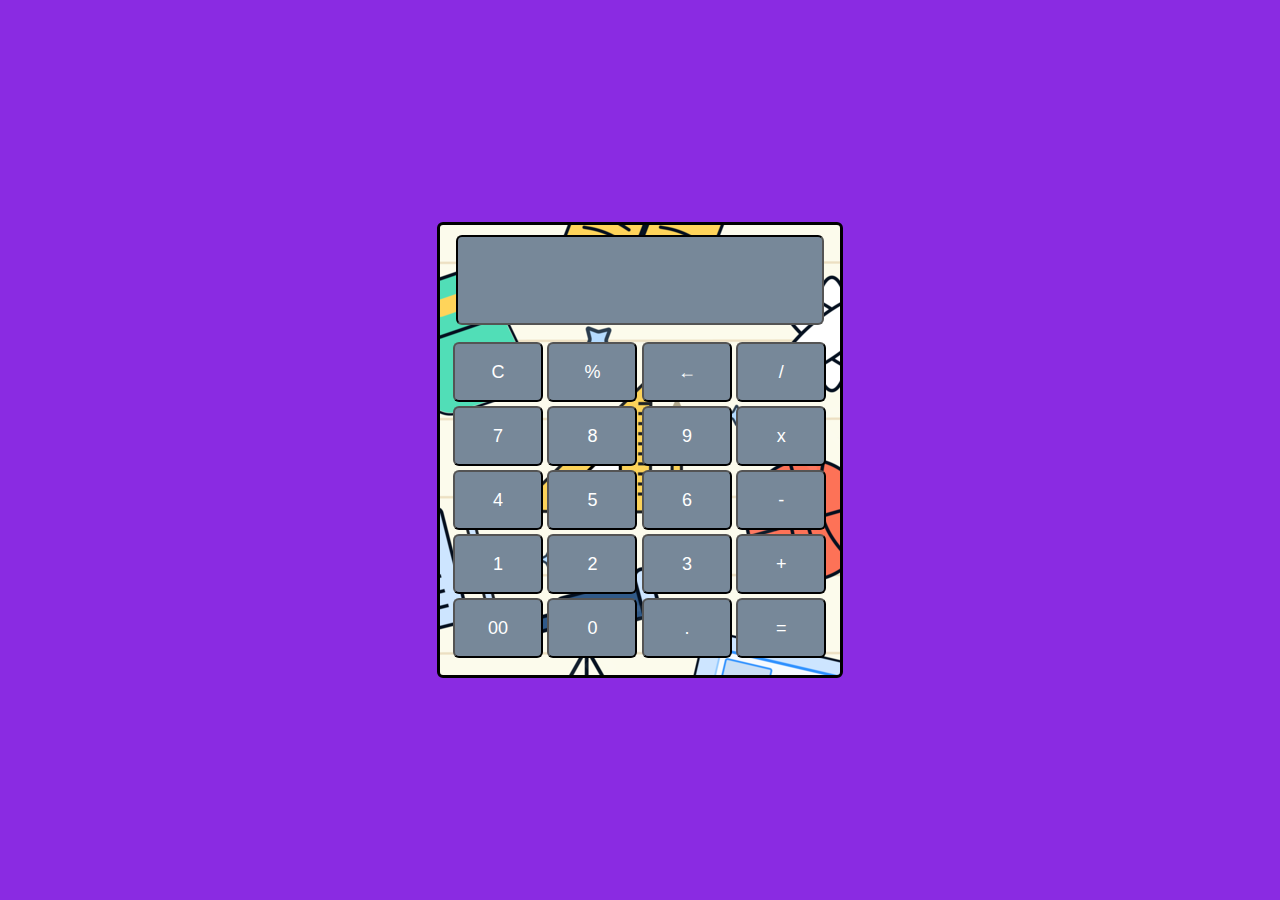
<file: Calculator/index.html>
<!DOCTYPE html>
<html lang="en">
<head>
   <link rel="stylesheet" href="Calc.css">
   <title>Calulator</title>
</head>
<body>
   <div class="main">
      <input type="text" id = 'res'>
      <div class="btn">
         <input type="button" value = 'C' onclick = "Clear()">
         <input type="button" value = '%' onclick = "Solve('%')">
         <input type="button" value = '←' onclick ="Back('←')">
         <input type="button" value = '/' onclick = "Solve('/')">
         <br>
         <input type="button" value = '7' onclick = "Solve('7')">
         <input type="button" value = '8' onclick = "Solve('8')">
         <input type="button" value = '9' onclick = "Solve('9')">
         <input type="button" value = 'x' onclick = "Solve('*')">
         <br>
         <input type="button" value = '4' onclick = "Solve('4')">
         <input type="button" value = '5' onclick = "Solve('5')">
         <input type="button" value = '6' onclick = "Solve('6')">
         <input type="button" value = '-' onclick = "Solve('-')">
         <br>
         <input type="button" value = '1' onclick = "Solve('1')">
         <input type="button" value = '2' onclick = "Solve('2')">
         <input type="button" value = '3' onclick = "Solve('3')">
         <input type="button" value = '+' onclick = "Solve('+')">
         <br>
         <input type="button" value = '00'onclick = "Solve('00')">
         <input type="button" value = '0' onclick = "Solve('0')">
         <input type="button" value = '.' onclick = "Solve('.')">
         <input type="button" value = '=' onclick = "Result()">
      </div>
   </div>
   <script src="Calc.js"></script>
</body>
</html>
</file>
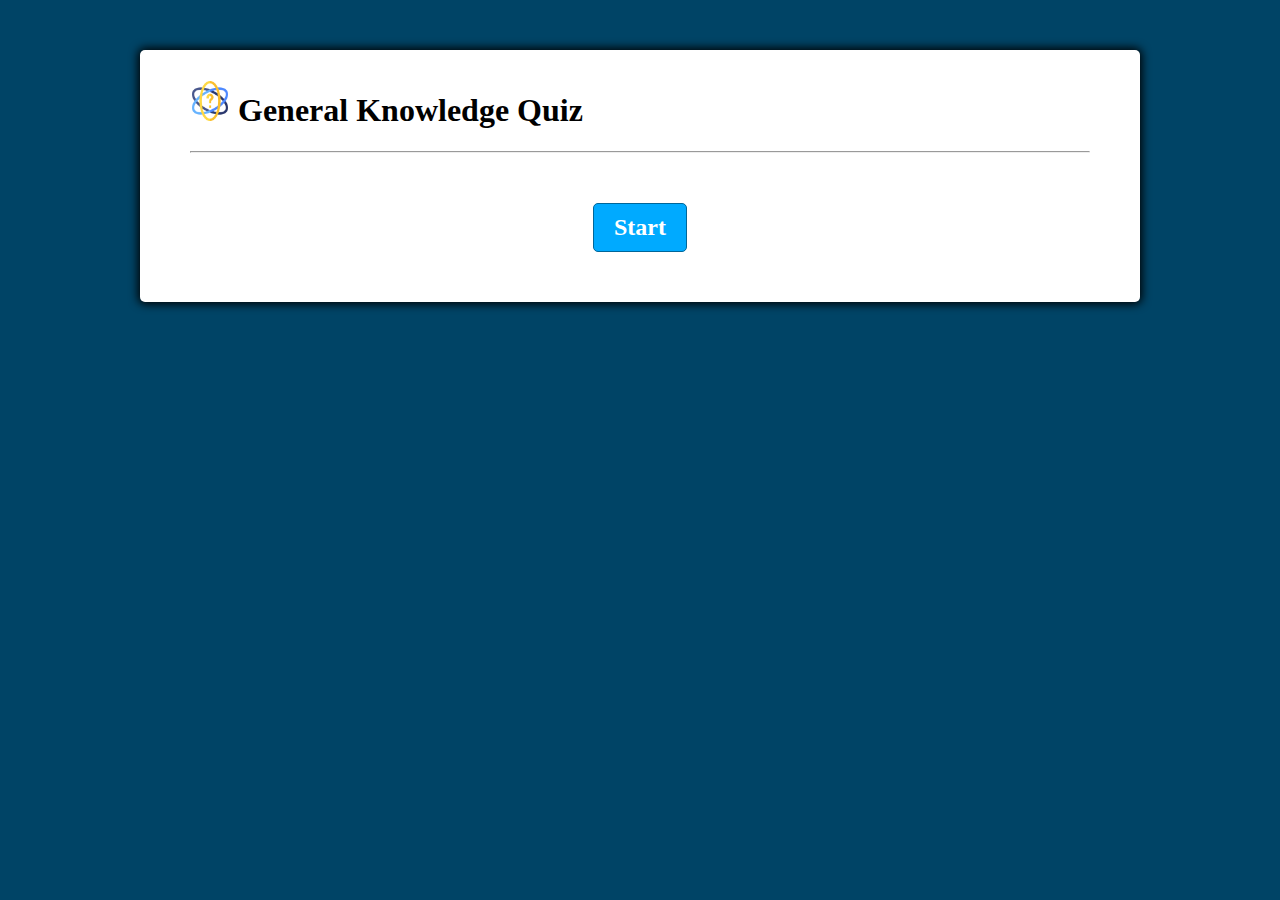
<file: Quiz_Application/index.html>
<!DOCTYPE html>
<html lang="en">
<head>
  <meta charset="UTF-8">
  <meta name="viewport" content="width=device-width, initial-scale=1.0">
  <meta http-equiv="X-UA-Compatible" content="ie=edge">
  <link href="styles.css" rel="stylesheet">
  <script defer src="script.js"></script>
  <title>Quiz App</title>
</head>
<body>
  <div class="container" style="padding-top: 10px;">
    <h1><img src="quiz1.png" height="40px" width="40px"> General Knowledge Quiz</h1><hr style="margin-bottom: 50px;width: 900px;">
    <div id="question-container" class="hide">
      <div id="question" style="font-size: 30px;margin-bottom: 50px;">Question</div>
      <div id="answer-buttons" class="btn-grid">
        <button class="btn">Answer 1</button>
        <button class="btn">Answer 2</button>
        <button class="btn">Answer 3</button>
        <button class="btn">Answer 4</button>
      </div>
    </div>
    <div class="controls">
      <button id="start-btn" class="start-btn btn">Start</button>
      <button id="next-btn" class="next-btn btn hide">Next</button>
    </div>
  </div>
</body>
</html>
</file>
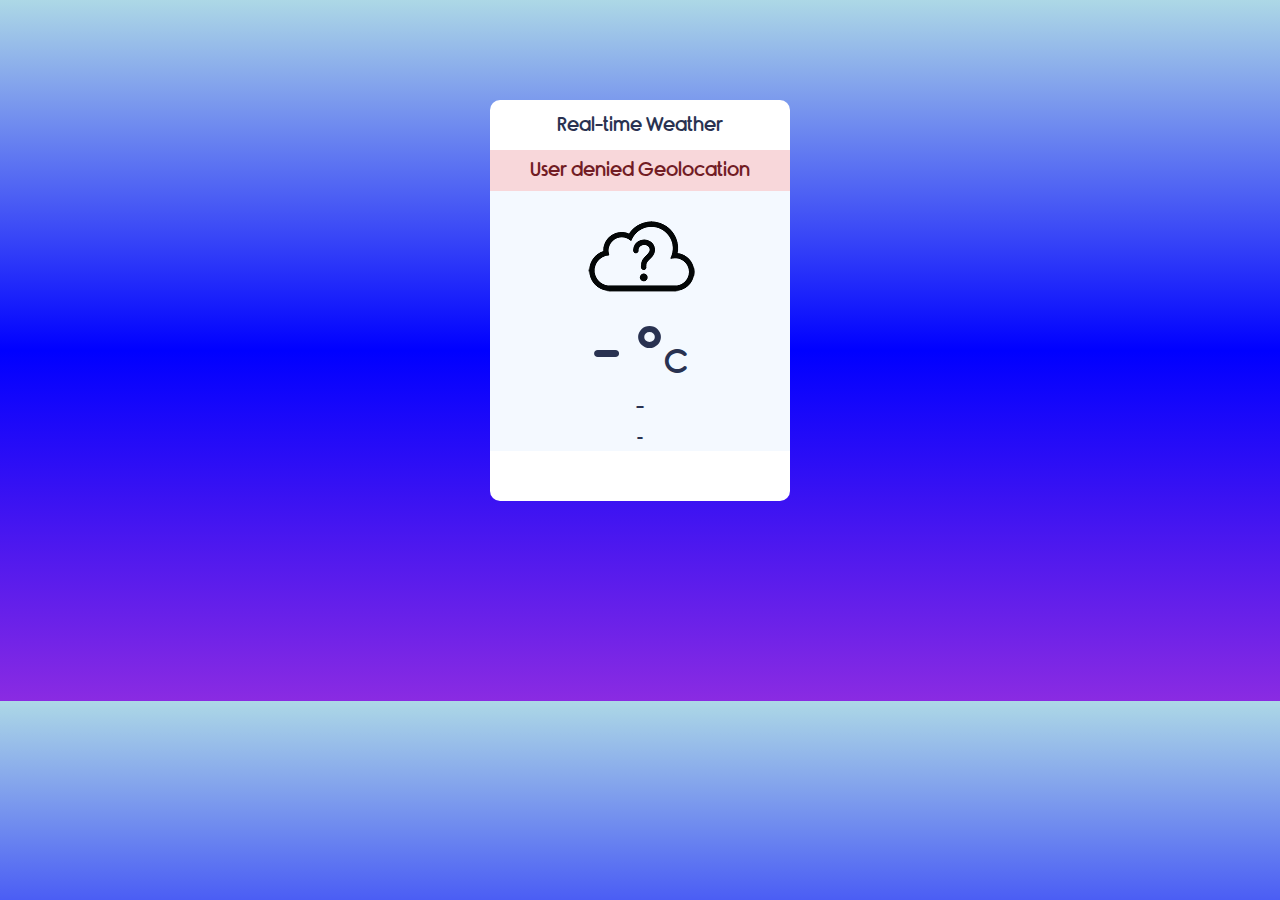
<file: Weather_app/index.html>
<!DOCTYPE html>
<html lang="en">
<head>
    <meta charset="UTF-8">
    <title>Weather App - JavaScript</title>
    <link rel="stylesheet" href="font/Rimouski.css">
    <link rel="stylesheet" href="style.css">
</head>
<body>
    
    <div class="container">
        <div class="app-title">
            <p>Real-time Weather</p>
        </div>
        <div class="notification"> </div>
        <div class="weather-container">
            <div class="weather-icon">
                <img src="icons/unknown.png" alt="">
            </div>
            <div class="temperature-value">
                <p>- °<span>C</span></p>
            </div>
            <div class="temperature-description">
                <p> - </p>
            </div>
            <div class="location">
                <p>-</p>
            </div>
        </div>
    </div>
    
    <script src="app.js"></script>
</body>
</html>
</file>
<file: Calculator/Calc.css>
*{
   padding: 0;
   margin: 0;
   font-family: 'poppins', sans-serif;
}
body{
   
   background-color: blueviolet;
   display: grid;
   height: 100vh;
   place-items: center;
}
.main{
   width: 400px;
   height: 450px;
   background-image: url("c1.png");
   position: absolute;
   border: 3px solid black;
   border-radius: 6px; 
}
.main input[type='text'] {
   width: 88%;
   position: relative;
   height: 80px;
   top: 5px;
   text-align: right;
   padding: 3px 6px;
   outline: none;
   font-size: 30px;
   display: flex;
   margin: auto;
   margin-top: 5px;
   background-color: lightslategrey;
   border-radius: 6px;
   border-color: black;
   color: white;
}
.btn input[type='button']{
   width:90px;
   padding: 2px;
   margin: 2px 0px;
   position: relative;
   left: 13px;
   top: 20px;
   height: 60px;
   cursor: pointer;
   font-size: 18px;
   transition: 0.5s;
   background-color: lightslategrey;
   border-radius: 6px;
   color: white;
   border-color: black;
}
.btn input[type='button']:hover{
   background-color: black;
   color: white;
}
</file>
<file: Quiz_Application/styles.css>
*, *::before, *::after {
  box-sizing: border-box;
  font-family: Gotham Rounded;
}

:root {
  --hue-neutral: 200;
  --hue-wrong: 0;
  --hue-correct: 145;
}

body {
  --hue: var(--hue-neutral);
  padding: 0;
  margin: 0;
  display: flex;
  margin-top: 50px;
  justify-content: center;
  align-items: center;
  background-color: hsl(var(--hue), 100%, 20%);
}

body.correct {
  --hue: var(--hue-correct);
}

body.wrong {
  --hue: var(--hue-wrong);
}

.container {
  width: 1000px;
  max-width: 80%;
  background-color: white;
  border-radius: 5px;
  padding: 50px;
  box-shadow: 0 0 10px 2px;
}

.btn-grid {
  display: grid;
  grid-template-columns: repeat(2, auto);
  gap: 10px;
  margin: 20px 0;
}

.btn {
  --hue: var(--hue-neutral);
  border: 1px solid hsl(var(--hue), 100%, 30%);
  background-color: hsl(var(--hue), 100%, 50%);
  border-radius: 5px;
  padding: 10px 15px;
  color: white;
  font-size: 30px;
  outline: none;
}

.btn:hover {
  border-color: black;
  border-radius: 15px;
}

.btn.correct {
  --hue: var(--hue-correct);
  color: black;
}

.btn.wrong {
  --hue: var(--hue-wrong);
}

.start-btn, .next-btn {
  font-size: 1.5rem;
  font-weight: bold;
  padding: 10px 20px;
}

.controls {
  display: flex;
  justify-content: center;
  align-items: center;
}

.hide {
  display: none;
}
</file>
<file: Weather_app/font/Rimouski.css>
@font-face {
    font-family: 'Rimouski';
    src: url('rimouski_sb-webfont.woff2') format('woff2'),
         url('rimouski_sb-webfont.woff') format('woff');
    font-weight: normal;
    font-style: normal;

}
</file>
<file: Weather_app/style.css>
*{
    font-family: "Rimouski";
}

body{
    background-image: linear-gradient(lightblue,blue, blueviolet);
    margin-bottom: 200px;
}

.container{
    width: 300px;    
    background-color: #FFF;
    
    display: block;
    margin: 0 auto;
    margin-top:100px ;
    border-radius: 10px;
    padding-bottom : 50px;
}

.app-title{
    width: 300px;
    height: 50px;
    border-radius: 10px 10px 0 0;
}

.app-title p{
    text-align: center;
    padding: 15px;
    margin: 0 auto;
    font-size: 1.2em;
    color: #293251;
}

.notification{
    background-color: #f8d7da;
    display: none;
}

.notification p{
    color: #721c24;
    font-size: 1.2em;
    margin: 0;
    text-align: center;
    padding: 10px 0;
}

.weather-container{
    width: 300px;
    height: 260px;
    background-color: #F4F9FF;
}

.weather-icon{
    width: 300px;
    height: 128px;
}

.weather-icon img{
    display: block;
    margin: 0 auto;
}

.temperature-value{
    width: 300px;
    height:60px;
    margin-bottom: 10px;
}

.temperature-value p{
    padding: 0;
    margin: 0;
    color: #293251;
    font-size: 4em;
    text-align: center;
    cursor: pointer;
}

.temperature-value p:hover{
    
}

.temperature-value span{
    color: #293251;
    font-size: 0.5em;
}

.temperature-description{
    margin-bottom: 5px;
    
}

.temperature-description p{
    padding: 8px;
    margin: 0;
    color: #293251;
    text-align: center;
    font-size: 1.2em;
}

.location{
    
}

.location p{
    margin: 0;
    padding: 0;
    color: #293251;
    text-align: center;
    font-size: 0.9em;
}
</file>
